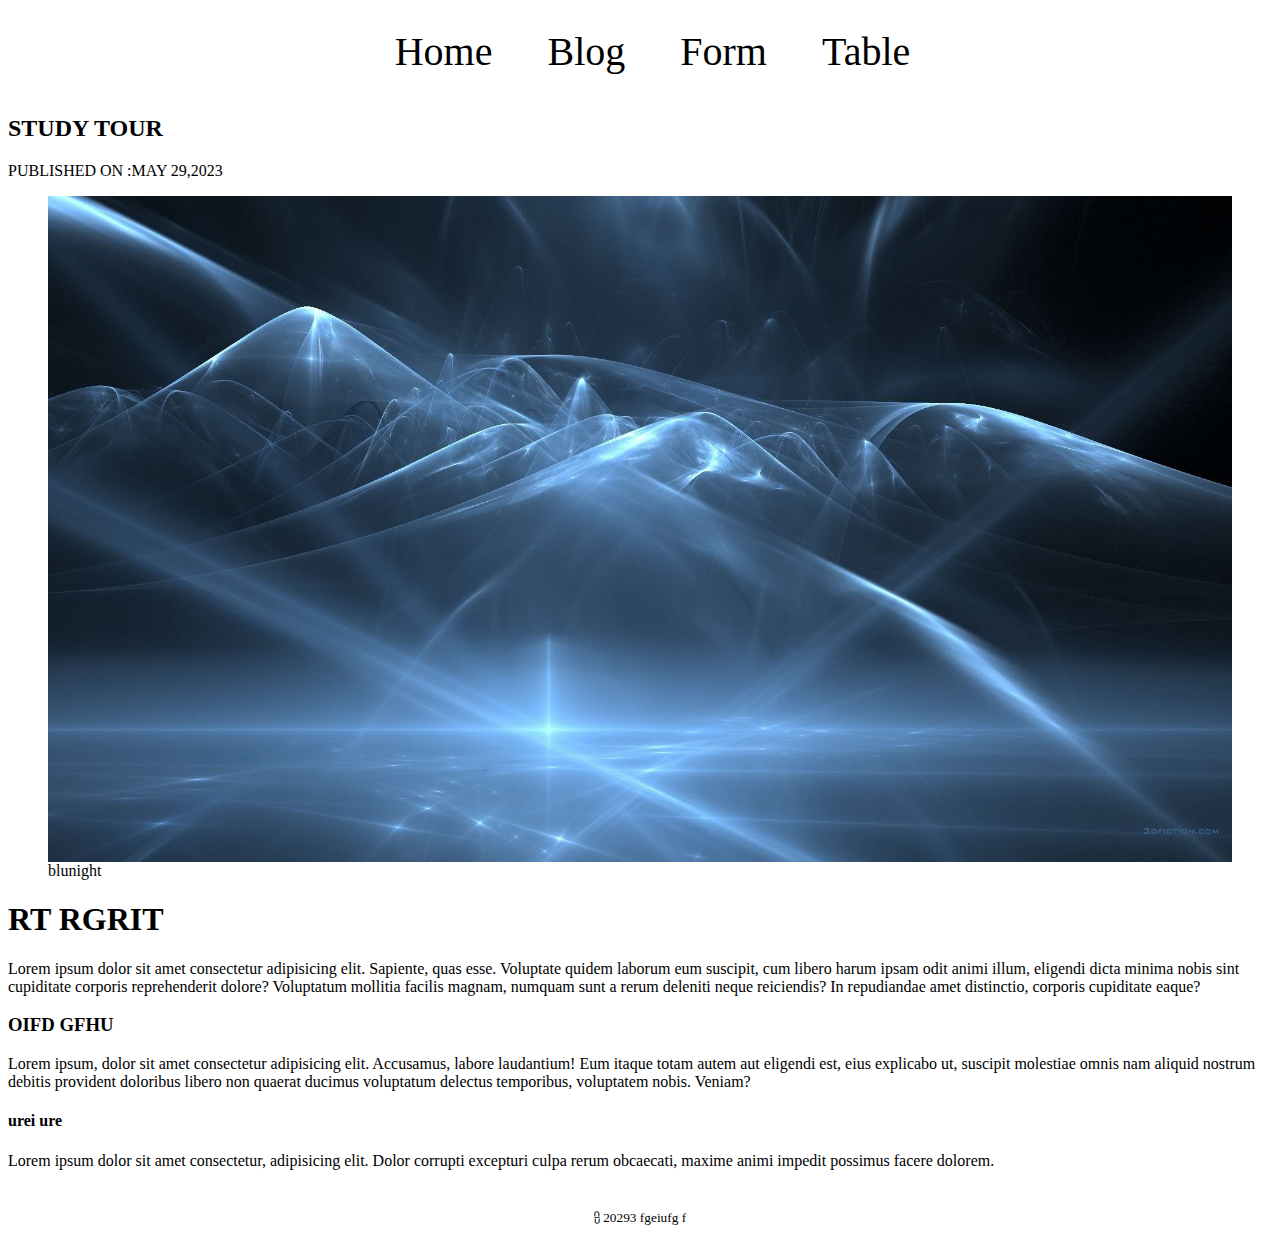
<file: blog.html>
<html lang="en">
<head>
    <meta charset="UTF-8">
    <meta name="viewport" content="width=device-width, initial-scale=1.0">
    <title>Document</title>
    <link rel="stylesheet" href="blog.css">
    <link rel="stylesheet" href="nav.css">
</head>
<header>
    <nav>
        <ul>
            <li><a href="index.html">Home</a></li>
            <li><a href="blog.html">Blog</a></li>
            <li><a href="form.html">Form</a></li>
            <li><a href="table.html">Table</a></li>
        </ul>
    </nav>
</header><body>
    <head>
        
    </head>
    <main>
        <article>
            <header>
                <h2>STUDY TOUR</h2>
                <P>PUBLISHED ON :MAY 29,2023</P>
            </header>
            <figure>
                <img width="100%" src="website photo 1.jpg" alt="">
                <figcaption>blunight</figcaption>
            </figure>
            <h1> RT RGRIT</h1>
            <section>Lorem ipsum dolor sit amet consectetur adipisicing elit. Sapiente, quas esse. Voluptate quidem laborum eum suscipit, cum libero harum ipsam odit animi illum, eligendi dicta minima nobis sint cupiditate corporis reprehenderit dolore? Voluptatum mollitia facilis magnam, numquam sunt a rerum deleniti neque reiciendis? In repudiandae amet distinctio, corporis cupiditate eaque?</section>
            <h3>OIFD GFHU</h3>
            <section>Lorem ipsum, dolor sit amet consectetur adipisicing elit. Accusamus, labore laudantium! Eum itaque totam autem aut eligendi est, eius explicabo ut, suscipit molestiae omnis nam aliquid nostrum debitis provident doloribus libero non quaerat ducimus voluptatum delectus temporibus, voluptatem nobis. Veniam?</section>
            <h4>urei ure</h4>
            <section>Lorem ipsum dolor sit amet consectetur, adipisicing elit. Dolor corrupti excepturi culpa rerum obcaecati, maxime animi impedit possimus facere dolorem.</section>
        </article>
    </main>
    <footer>
        <small>&capbrcup;  20293 fgeiufg f</small>
    </footer>
</body>
</html>
</file>
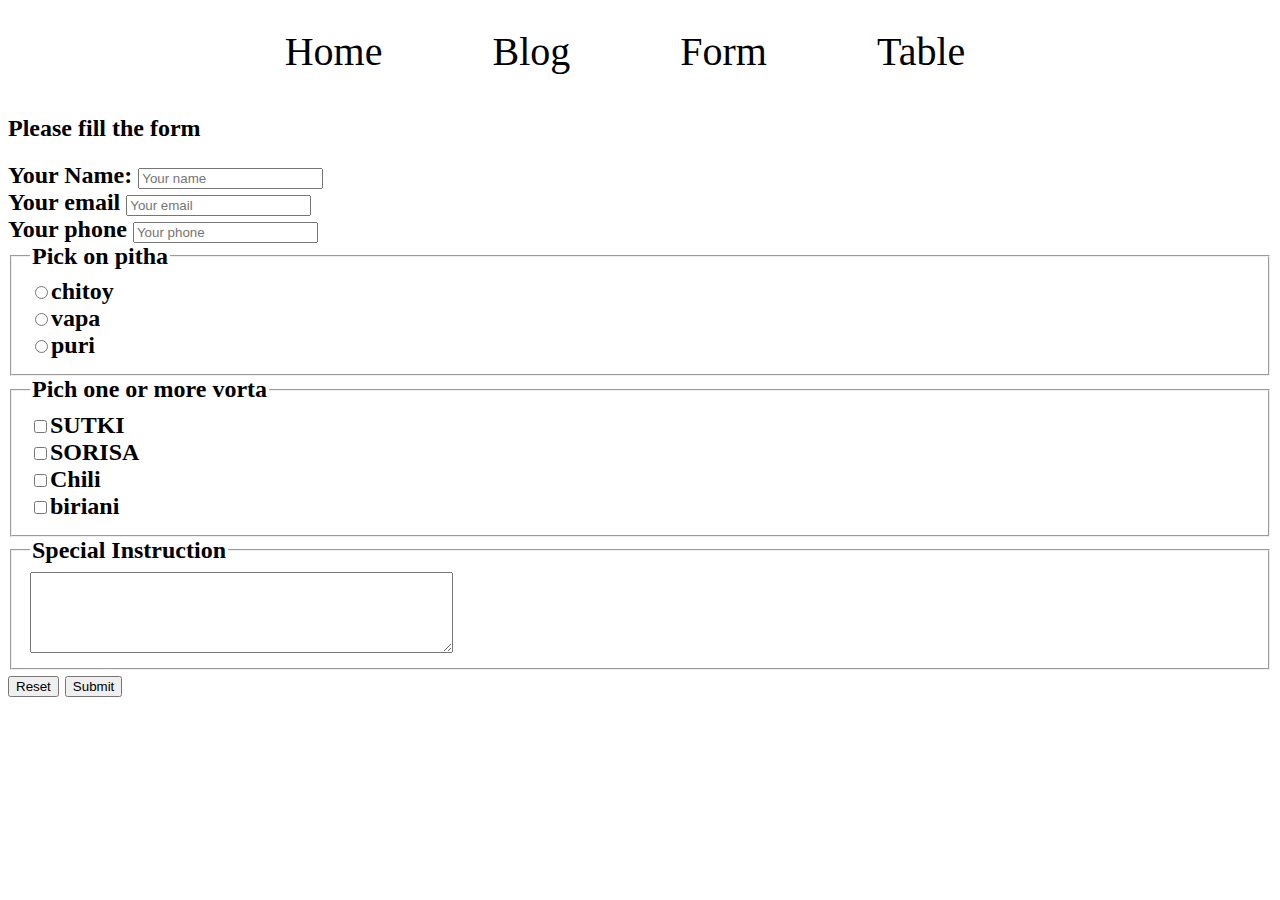
<file: form.html>
<html lang="en">
<head>
    <meta charset="UTF-8">
    <meta name="viewport" content="width=device-width, initial-scale=1.0">
    <title>Document</title>
    <link rel="stylesheet" href="nav.css">
    <style>
        label{
            display: block;
        }
    </style>
</head>
<body>
    <header>
        <nav>
            <ul>
                <li><a href="index.html">Home</a></li>
                <li><a href="blog.html">Blog</a></li>
                <li><a href="form.html">Form</a></li>
                <li><a href="table.html">Table</a></li>
            </ul>
        </nav>
    </header>
    <main>
        <section>
            <h2>Please  fill the form </h2>
            <h2>
                <form>
                    <label for="name"> Your Name:
                        <input type="text" name="" id="name" placeholder="Your name">
                    </label>
                    <label for="email">Your email
                        <input type="email" name="" id="email" placeholder="Your email">

                    </label>
                    <label for="Your phone">Your phone
                        <input type="text" name="" id="your phone" placeholder="Your phone">
                    </label>
                    <fieldset>
                        <legend>Pick on pitha</legend>
                        <label for="chitoy">
                            <input type="radio" name="pitha" id="chitoy">chitoy
                        </label>
                        <label for="Vapa">
                            <input type="radio" name="pitha" id="vapa">vapa
                        </label>
                        <label for="puri">
                            <input type="radio" name="pitha" id="puri">puri
                        </label>
                    </fieldset>
                    <fieldset>
                        <legend>Pich one or more vorta</legend>
                            <label for="sutki">
                                <input type="checkbox" name="vorta" id="sutki">SUTKI
                            </label>
                            <label for="sorisa">
                                <input type="checkbox" name="vorta" id="sorisa">SORISA
                            </label>
                            <label for="sorisa">
                                <input type="checkbox" name="vorta" id="sorisa">Chili
                            </label> <label for="sorisa">
                                <input type="checkbox" name="vorta" id="sorisa">biriani
                            </label>
                        
                    </fieldset>
                    <fieldset>
                        <legend>Special Instruction</legend>
                        <textarea name="KK" id="" cols="50" rows="5"></textarea>

                    </fieldset>
                    <input type="reset" name="" id="">
                    <input type="submit" name="" id="">

                </form>
            </h2>
        </section>
    </main>
    <footer></footer>
</body>
</html>
</file>
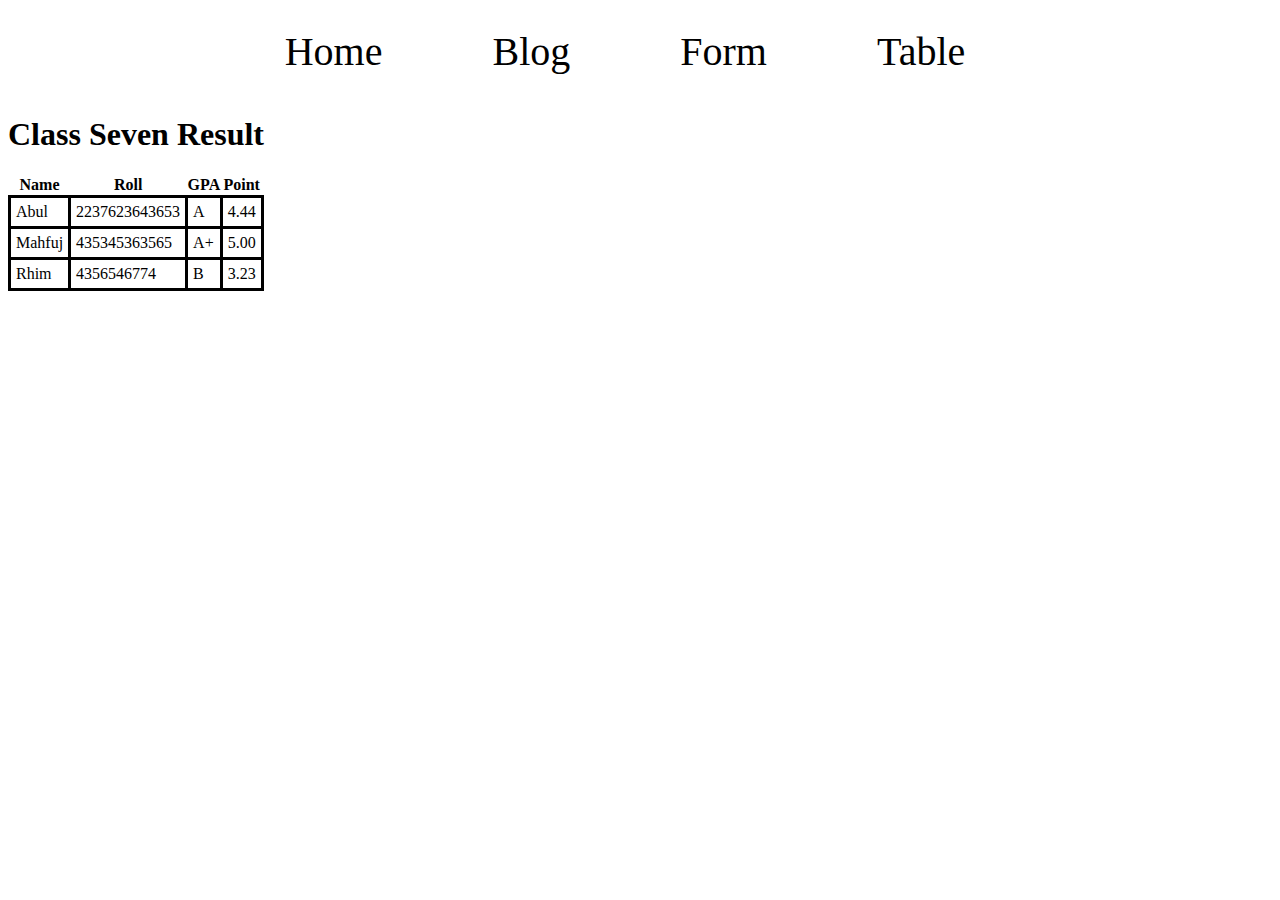
<file: table.html>
<html lang="en">
<head>
    <meta charset="UTF-8">
    <meta name="viewport" content="width=device-width, initial-scale=1.0">
    <title>Document</title>
    <style>
        table{
            border-collapse: collapse;
        }
        td{
            border: 3px solid black;
            padding: 5px;
        }
    </style>
    <link rel="stylesheet" href="nav.css">
</head>
<body>
    <header>
        <nav>
            <ul>
                <li><a href="index.html">Home</a></li>
                <li><a href="blog.html">Blog</a></li>
                <li><a href="form.html">Form</a></li>
                <li><a href="table.html">Table</a></li>
            </ul>
        </nav>
    </header>
    <main>
        <h1> Class Seven Result</h1>
   <table>
    <tr>
        <th>Name</th>
        <th>Roll</th>
        <th>GPA</th>
        <th>Point</th>
    </tr>
    <tr>
        <td>Abul</td>
        <td>2237623643653</td>
        <td>A</td>
        <td>4.44</td>
    </tr>
    <tr>
        <td>Mahfuj</td>
        <td>435345363565</td>
        <td>A+</td>
        <td>5.00</td>
    </tr>
    <tr>
        <td>Rhim</td>
        <td>4356546774</td>
        <td>B</td>
        <td>3.23</td>
    </tr>
   </table>
    </main>
   
</body>
</html>
</file>
<file: blog.css>
nav>ul>li{
    display: inline;
    margin-right: 15px;
}
nav li>a{
    text-decoration: none;
}
footer{
    text-align: center;
    margin-top: 40px;
}
</file>
<file: nav.css>
nav>ul{
    display: flex;
    justify-content: center;

}
nav li{
    list-style: none;
    margin-right: 70px;
    padding: 20px ;
    font-size: 40px;
    
}
nav li:hover{
    background-color: blue;
    /* text-decoration: aqua; */
}
nav li a{
    text-decoration: none;
    color: black;
}
/* nested menu styles */
nav li .dd{
display: none;
position: absolute;
background-color: lightcoral;
padding-left: 10px;
}
nav li:hover .dd{
    display: block;
}
</file>
